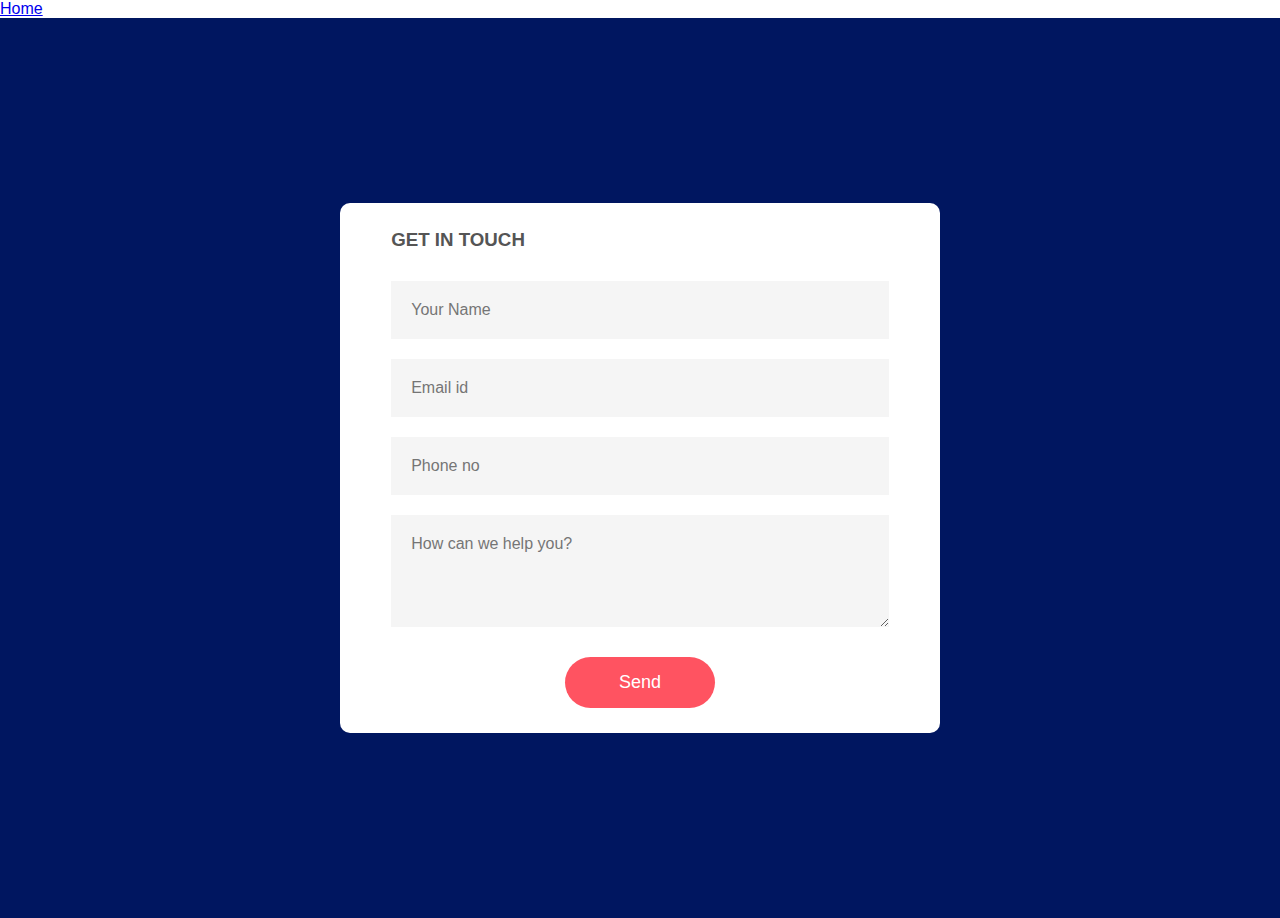
<file: index 1.html>
<!DOCTYPE html>
<html>
<head>
	<meta name="viewport" content="width=device-width, initial-scale=1.0">
	<title>Contact Form  To Email Using JavaScript</title>
	<link rel="stylesheet" href="new.css">
	</head>
	<body>
	<a href="index.html">Home</a>
		<div class="container">
		<form onsubmit="sendEmail(); reset(); return false;">
		<h3>GET IN TOUCH</h3>
		<input type="text" id="name" placeholder="Your Name" required>
		<input type="email" id="email" placeholder="Email id" required>
		<input type="text" id="phone" placeholder="Phone no" required>
		<textarea id="message" rows="4" placeholder="How can we help you?"></textarea>
		<button type="submit">Send </button>
		</form>
		</div>
		<script src=" https://smtpjs.com/v3/smtp.js"></script>
		<script>
			function sendEmail(){
				Email.send({
	SecureToken :"e09f556d-2f67-4eb4-a1ec-bd1a31617271 ",
    

    
    To : 'deshmukhtanuja3@gmail.com',
    From :"deshmukhrutuja54@gmail.com",
    Subject : "New Contact Form Enquiry",
    Body : "Name:" +document.getElementById("name").value
	+ "<br> Email:"+document.getElementById("email").value
	+"<br> Phone no:"+document.getElementById("phone").value
	+"<br> Message:"+document.getElementById("message").value
}).then(
  message => alert("message")
);

			}
			</script>
	</body>
	</html>
</file>
<file: new.css>
*{
		margin:0;
		padding: 0;
		box-sizing:border-box;
		font-family:'poppins',sans-serif;
}
.container{
	width:100%;
	height:100vh;
	background:#001660;
	display:flex;
	align-items:center;
	justify-content:center;
}
form{
	background:#fff;
	display:flex;
	flex-direction: column;
	padding:2vw 4vw;
	width:90%;
	max-width:600px;
	border-radius: 10px;
}
form h3{
	color:#555;
	font-weight:800;
	margin-bottom:20px;
}
form input, form textarea{
		border:0;
		margin:10px 0;
		padding:20px;
		outline: none;
		background:#f5f5f5;
		font-size:16px;
}
form button{
		padding:15px;
		background:#ff5361;
		color:#fff;
		font-size:18px;
		border:0;
		outline:none;
		cursor:pointer;
		width:150px;
		margin:20px auto 0;
		border-radius:30px;
}
</file>
